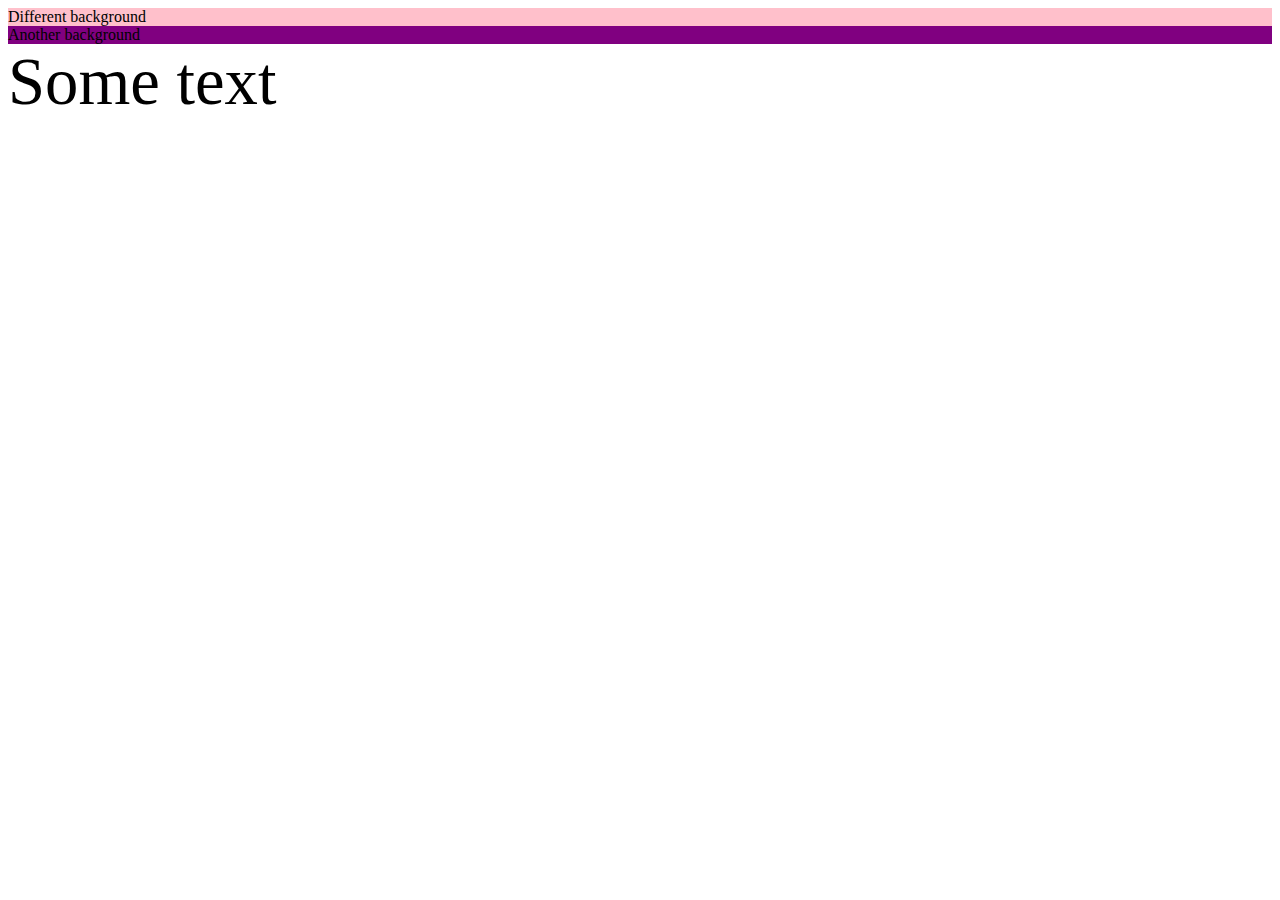
<file: studentcode/app/index.html>
<!DOCTYPE html>
<html>
    <style>
       
        .pink {
            background-color: pink;
        }
        .purple {
            background-color: purple;
        }
        .big {
            font-size: 50pt;
        }

    </style>
    <body>
        <div class="pink">Different background</div>
        <div class="purple">Another background</div>
        <div class="big">Some text</div>
    </body>


</html>
</file>
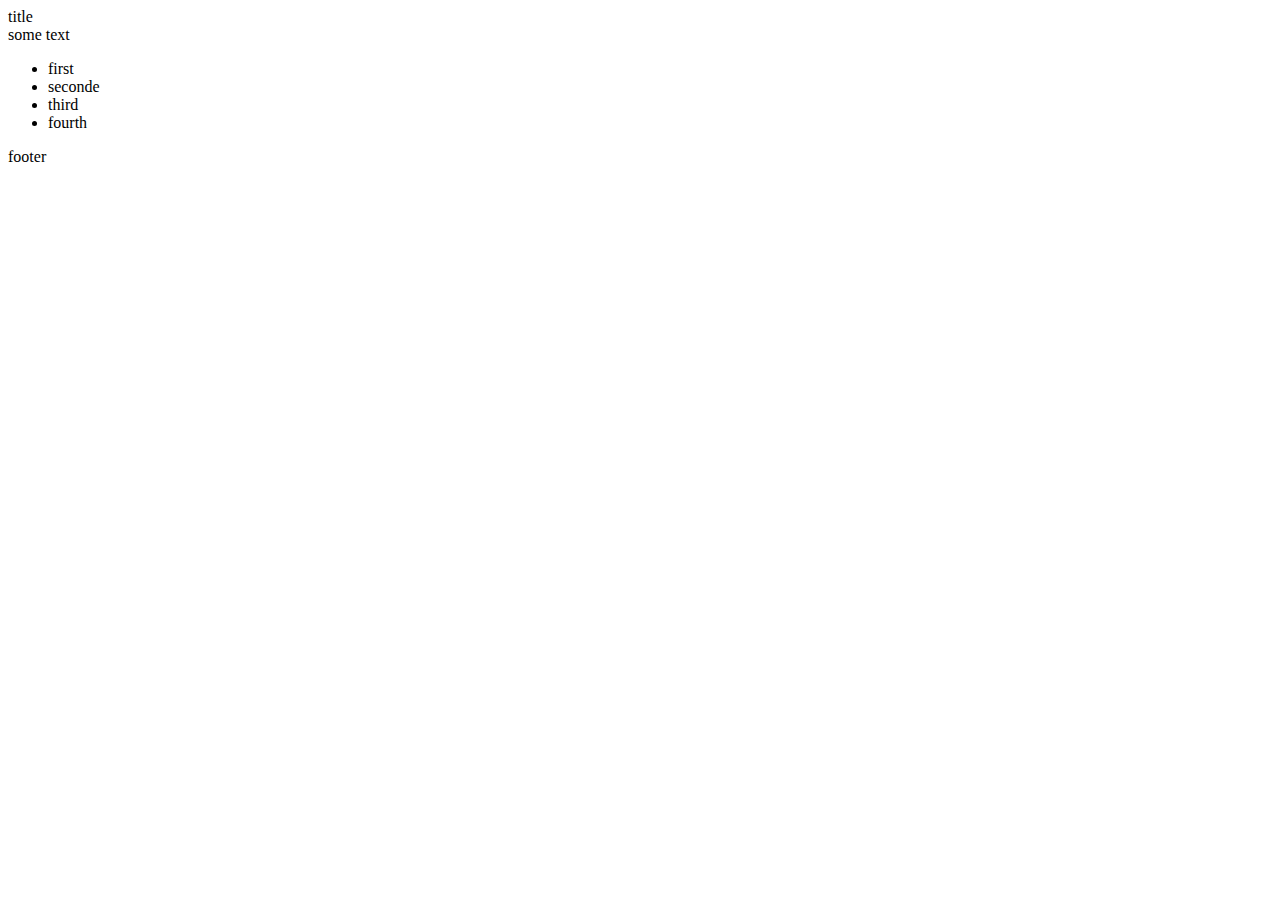
<file: decode/01_html-css/problem3/index.html>
<!DOCTYPE html>
<html>
    <head></head>
    <body>
        <div>title</div>
        <div>some text</div>
        <ul>
            <li>first</li>
            <li>seconde</li>
            <li>third</li>
            <li>fourth</li>
        </ul>
    </body>
    <div>footer</div>

</html>
</file>
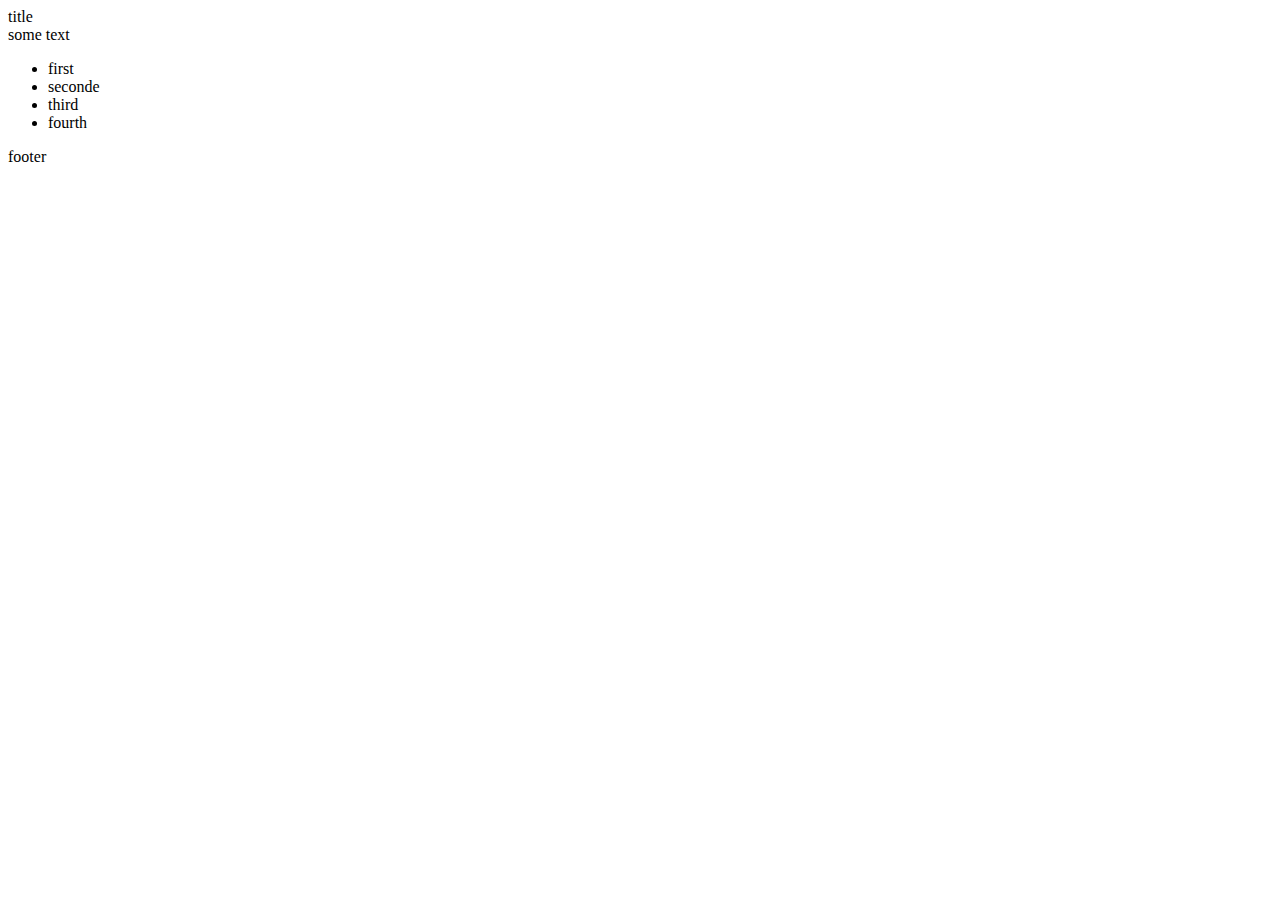
<file: decode/01_html-css/problem3/submission/index.html>
<!DOCTYPE html>
<html>
    <head></head>
    <body>
        <div>title</div>
        <div>some text</div>
        <ul>
            <li>first</li>
            <li>seconde</li>
            <li>third</li>
            <li>fourth</li>
        </ul>
        <div>footer</div>
    </body>
  

</html>
</file>
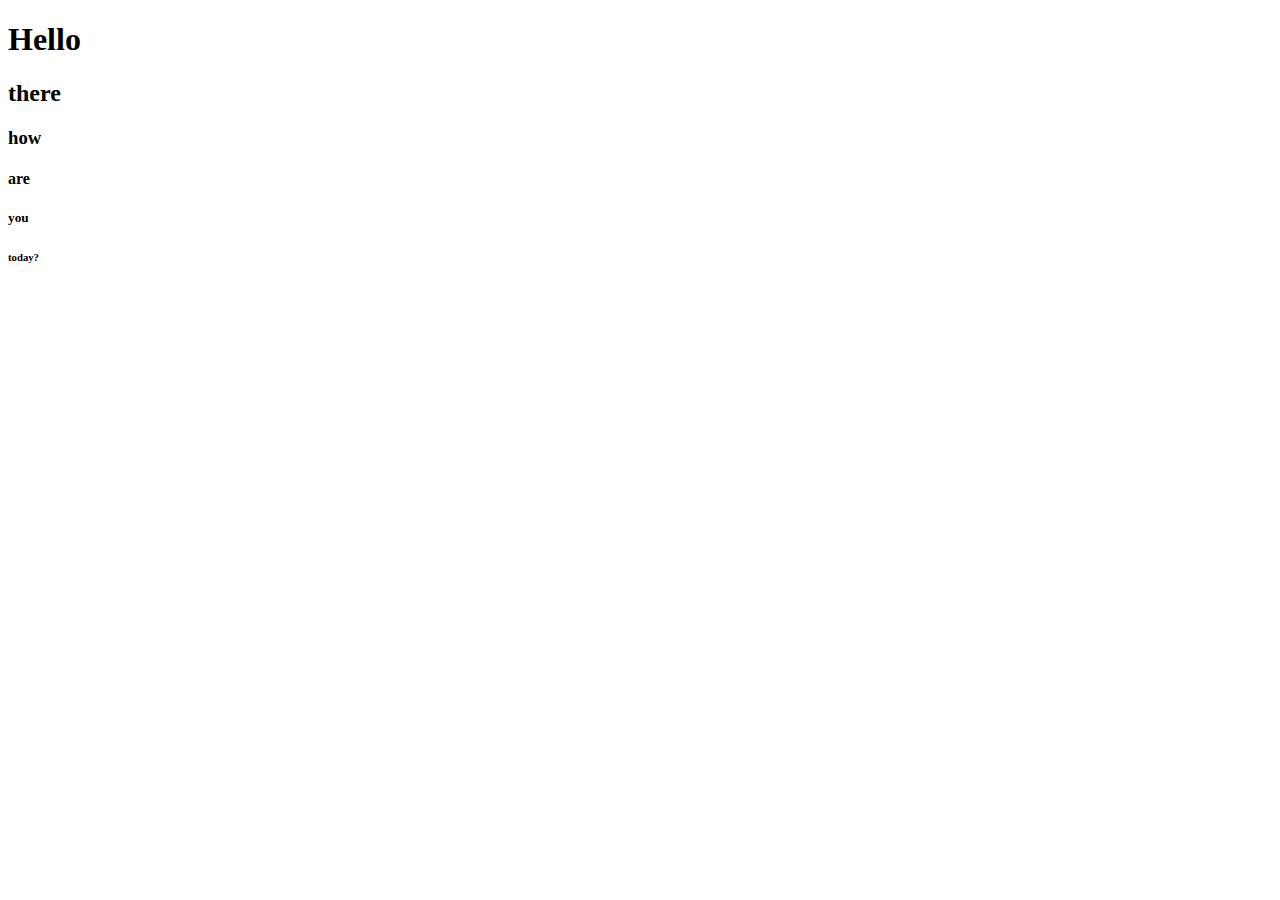
<file: decode/01_html-css/problem4/submission/index.html>
<!DOCTYPE html>
<html>
    <head></head>
    <body>
        <h1>Hello</h1>
        <h2>there</h2>
        <h3>how</h3>
        <h4>are</h4>
        <h5>you</h5>
        <h6>today?</h6>
    </body>
  

</html>
</file>
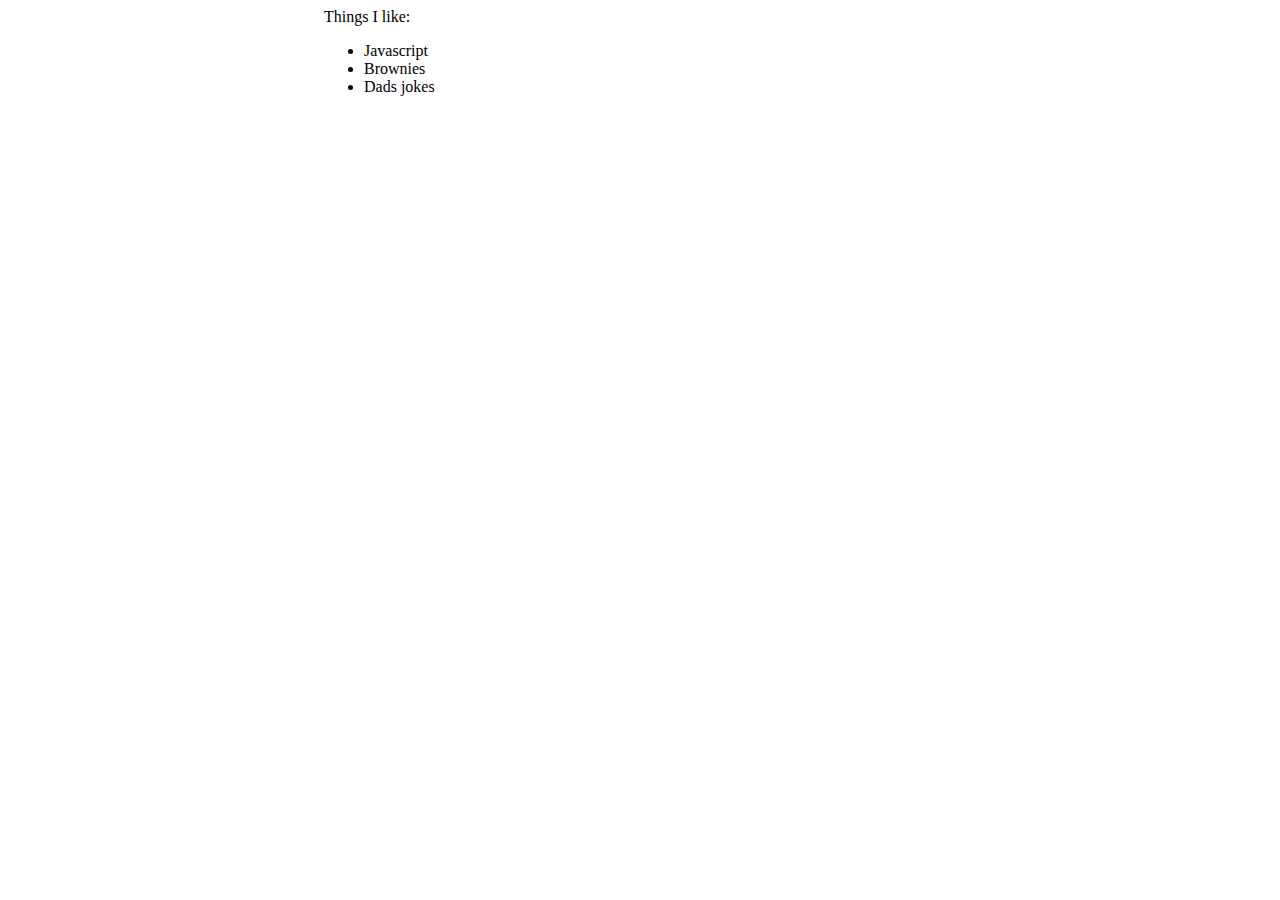
<file: decode/01_html-css/problem5/submission/index.html>
<!DOCTYPE html>
<html>
    <head>
        <style>
            #main{

            width: 50%;
            margin: 0 auto;

            }
        </style>
    </head>

    <body>
        <div id="main">
            <div>Things I like:</div>
            <ul>
                <li>Javascript</li>
                <li>Brownies</li>
                <li>Dads jokes</li>
            </ul>
        </div>
    </body>
  

</html>
</file>
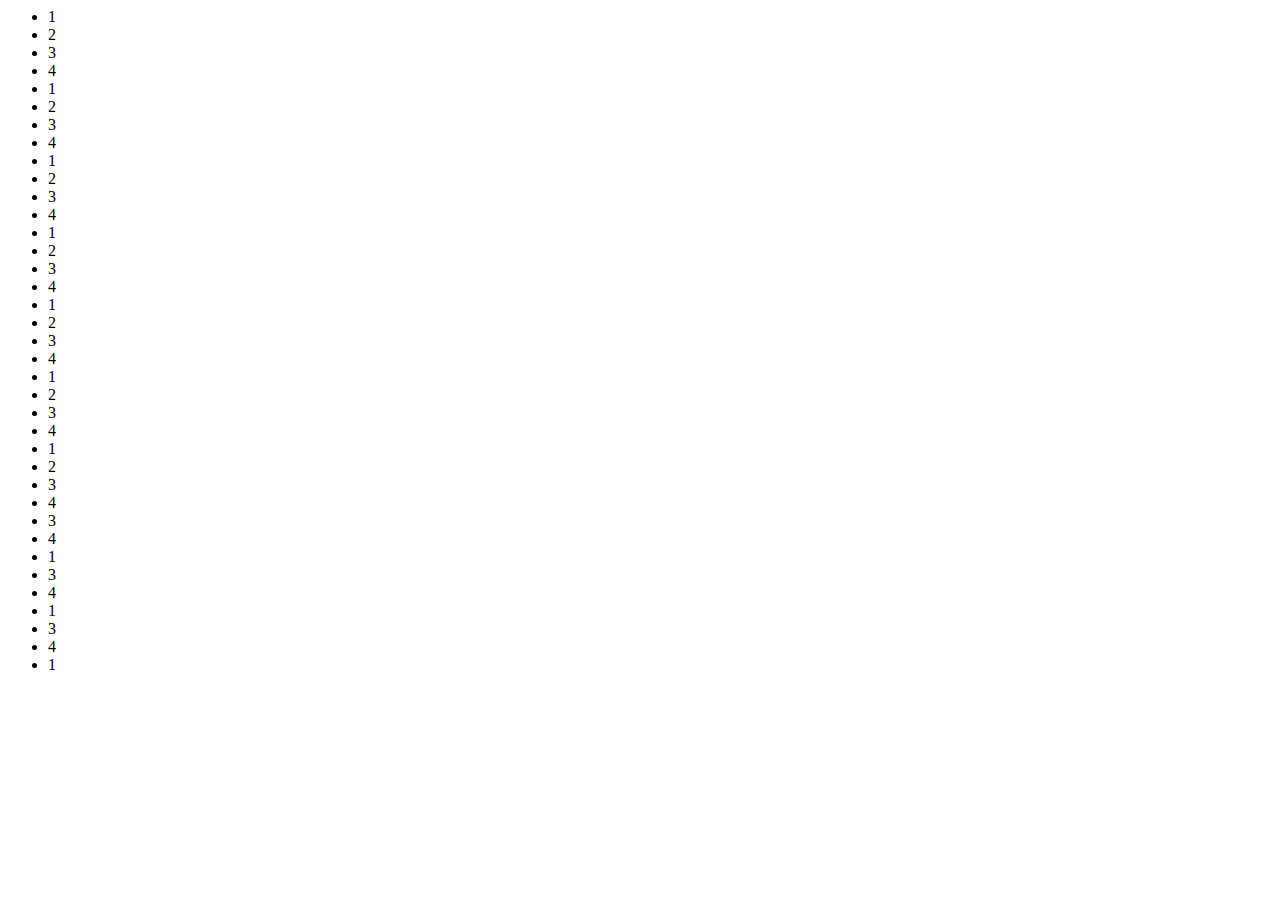
<file: decode/01_html-css/problem6/input.html>
<html>
<ul>
    <li> 1 </li>
    <li> 2 </li>
    <li> 3 </li>
    <li> 4 </li>
    <li> 1 </li>
    <li> 2 </li>
    <li> 3 </li>
    <li> 4 </li>
    <li> 1 </li>
    <li> 2 </li>
    <li> 3 </li>
    <li> 4 </li>
    <li> 1 </li>
    <li> 2 </li>
    <li> 3 </li>
    <li> 4 </li>
    <li> 1 </li>
    <li> 2 </li>
    <li> 3 </li>
    <li> 4 </li>
    <li> 1 </li>
    <li> 2 </li>
    <li> 3 </li>
    <li> 4 </li>
    <li> 1 </li>
    <li> 2 </li>
    <li> 3 </li>
    <li> 4 </li>
    <li> 3 </li>
    <li> 4 </li>
    <li> 1 </li>
    <li> 3 </li>
    <li> 4 </li>
    <li> 1 </li>
    <li> 3 </li>
    <li> 4 </li>
    <li> 1 </li>
</ul>
    

</2o4y>
</html>
</file>
